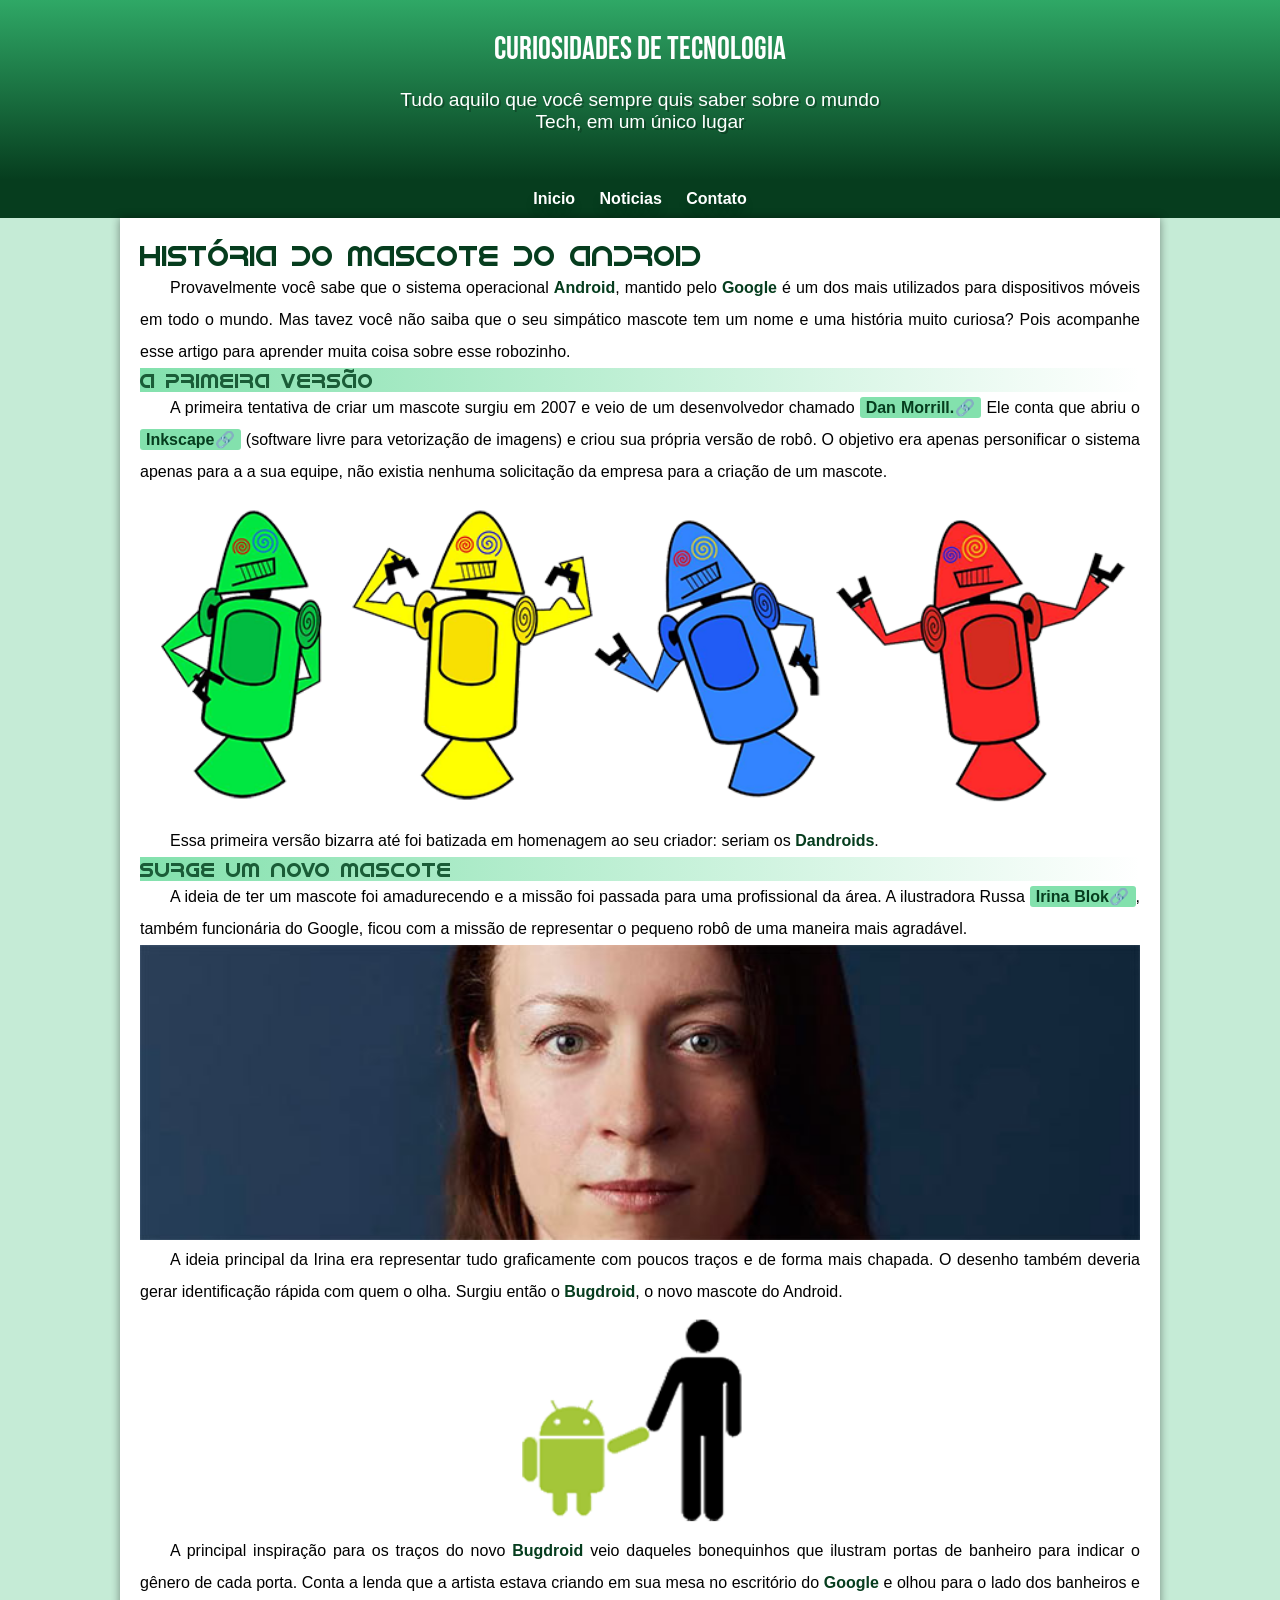
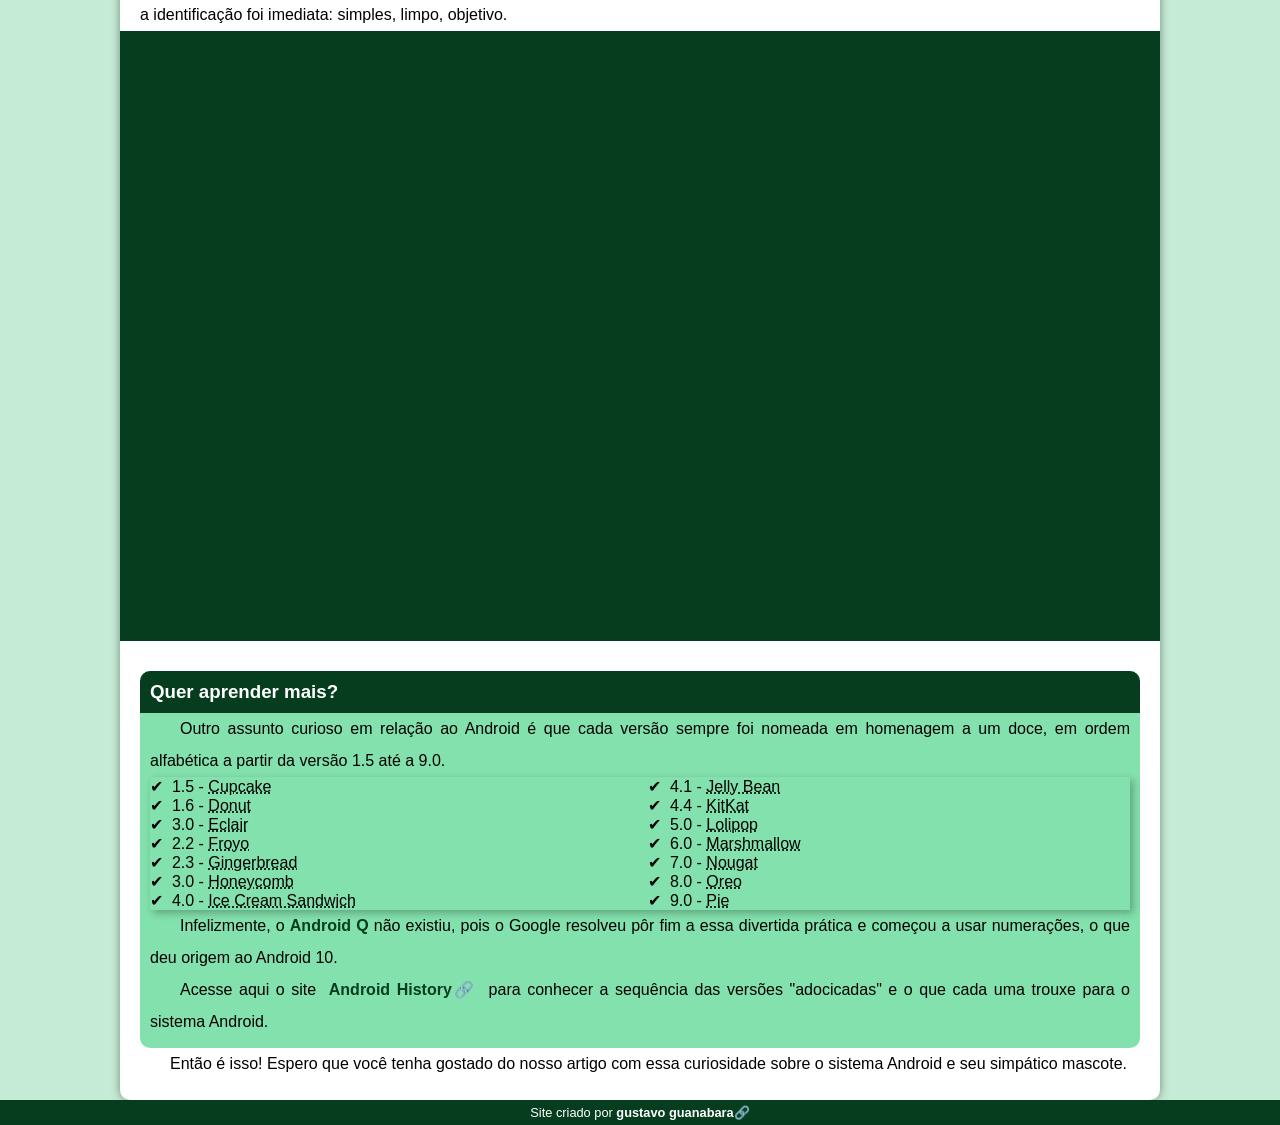
<file: index.html>
<!DOCTYPE html>
<html lang="pt-br">
<head>
    <meta charset="UTF-8">
    <meta name="viewport" content="width=device-width, initial-scale=1.0">
    <title>Como surgiu o mascote do android</title>
    <link rel="stylesheet" href="style.css">
    <link rel="shortcut icon" href="imagens/favicon.ico" type="image/x-icon">
</head>
<body>
    <header id="inicio">
        <h1>Curiosidades de tecnologia
        </h1>
        <p>Tudo aquilo que você sempre quis saber sobre o mundo Tech, em um único lugar</p>
    </header>
    <nav>
        <a href="#inicio">Inicio</a>
        <a href="#noticias">Noticias</a>
        <a href="#contato">Contato</a>
    </nav>

    <main>
        <article id="noticias">
            <h1>História do Mascote do Android</h1>

    <p>Provavelmente você sabe que o sistema operacional <strong>Android</strong>, mantido pelo <strong>Google</strong> é um dos mais utilizados para dispositivos móveis em todo o mundo. Mas tavez você não saiba que o seu simpático mascote tem um nome e uma história muito curiosa? Pois acompanhe esse artigo para aprender muita coisa sobre esse robozinho.</p>

    <h2>A primeira versão</h2>

    <p>A primeira tentativa de criar um mascote surgiu em 2007 e veio de um desenvolvedor chamado <a href="https://androidcommunity.com/dan-morrill-shows-us-the-android-mascot-that-almost-was-20130103" target="blank_" class="externo">Dan Morrill.</a> Ele conta que abriu o <a href="https://inkscape.org/pt-br" target="_blank" class="externo">Inkscape</a> (software livre para vetorização de imagens) e criou sua própria versão de robô. O objetivo era apenas personificar o sistema apenas para a a sua equipe, não existia nenhuma solicitação da empresa para a criação de um mascote.</p>

    <picture>
        <source media="(max-width: 670px)" srcset="imagens/dan-droids-pq.png">
        <img src="imagens/dan-droids.png" alt="primeiro mascote android"></picture>

    <p>Essa primeira versão bizarra até foi batizada em homenagem ao seu criador: seriam os <strong>Dandroids</strong>.</p>

    <h2>Surge um novo mascote</h2>

    <p>A ideia de ter um mascote foi amadurecendo e a missão foi passada para uma profissional da área. A ilustradora Russa <a href="https://www.irinablok.com" target="_blank" class="externo">Irina Blok</a>, também funcionária do Google, ficou com a missão de representar o pequeno robô de uma maneira mais agradável.</p>

    <picture>
        <source media="(max-width: 670px)" srcset="imagens/irina-blok-pq.jpg"><img src="imagens/irina-blok.jpg" alt="foto irina blok"></picture>

    <p>A ideia principal da Irina era representar tudo graficamente com poucos traços e de forma mais chapada. O desenho também deveria gerar identificação rápida com quem o olha. Surgiu então o <strong>Bugdroid</strong>, o novo mascote do Android.</p>

    <img src="imagens/bugdroid.png" alt="bugdroid" class="pequena">

    <p>A principal inspiração para os traços do novo <strong>Bugdroid</strong> veio daqueles bonequinhos que ilustram portas de banheiro para indicar o gênero de cada porta. Conta a lenda que a artista estava criando em sua mesa no escritório do <strong>Google</strong> e olhou para o lado dos banheiros e a identificação foi imediata: simples, limpo, objetivo.</p>

  <div class="video"><iframe width="560" height="315" src="https://www.youtube.com/embed/l2UDgpLz20M?si=wt3kCyBNm-HbtyWR" title="YouTube video player" frameborder="0" allow="accelerometer; autoplay; clipboard-write; encrypted-media; gyroscope; picture-in-picture; web-share" referrerpolicy="strict-origin-when-cross-origin" allowfullscreen></iframe></div>
    <aside id="curiosidades">   
        <h3>Quer aprender mais?</h3>
        <p>Outro assunto curioso em relação ao Android é que cada versão sempre foi nomeada em homenagem a um doce, em ordem alfabética a partir da versão 1.5 até a 9.0.</p>
        <ul>
            <li>1.5 - <abbr title="bolo de copo">Cupcake</abbr></li>
            <li>1.6 - <abbr title="rosquinha">Donut</abbr></li>
            <li>3.0 - <abbr title="bomba de chocolate">Eclair</abbr></li>
            <li>2.2 - <abbr title="yorgute congelado">Froyo</abbr></li>
            <li>2.3 - <abbr title="biscoite de gengibre">Gingerbread</abbr></li>
            <li>3.0 - <abbr title="favo de mel">Honeycomb</abbr></li>
            <li>4.0 - <abbr title="sanduiche de sorvete">Ice Cream Sandwich</abbr></li>
            <li>4.1 - <abbr title="jujuba">Jelly Bean</abbr></li>
            <li>4.4 - <abbr title="kitkat">KitKat</abbr></li>
            <li>5.0 - <abbr title="pirulito">Lolipop</abbr></li>
            <li>6.0 - <abbr title="marshmallow">Marshmallow</abbr></li>
            <li>7.0 - <abbr title="torrone">Nougat</abbr></li>
            <li>8.0 - <abbr title="oreo">Oreo</abbr></li>
            <li>9.0 - <abbr title="torta">Pie</abbr></li>
        </ul>
        <p>Infelizmente, o <strong>Android Q</strong> não existiu, pois o Google resolveu pôr fim a essa divertida prática e começou a usar numerações, o que deu origem ao Android 10.</p>
        <p>Acesse aqui o site <a href="https://www.android.com/intl/en-uk/what-is-android" target="_blank" class="externo">Android History</a> para conhecer a sequência das versões "adocicadas" e o que cada uma trouxe para o sistema Android.</p>
    </aside>

    <p>Então é isso! Espero que você tenha gostado do nosso artigo com essa curiosidade sobre o sistema Android e seu simpático mascote.</p>
        </article>
    </main>
    <footer id="contato">
        <p>Site criado por <a target="_blank" href="https://www.android.com/intl/en-uk/what-is-android" class="externo">gustavo guanabara</a></p>
    </footer>
</body>
</html>
</file>
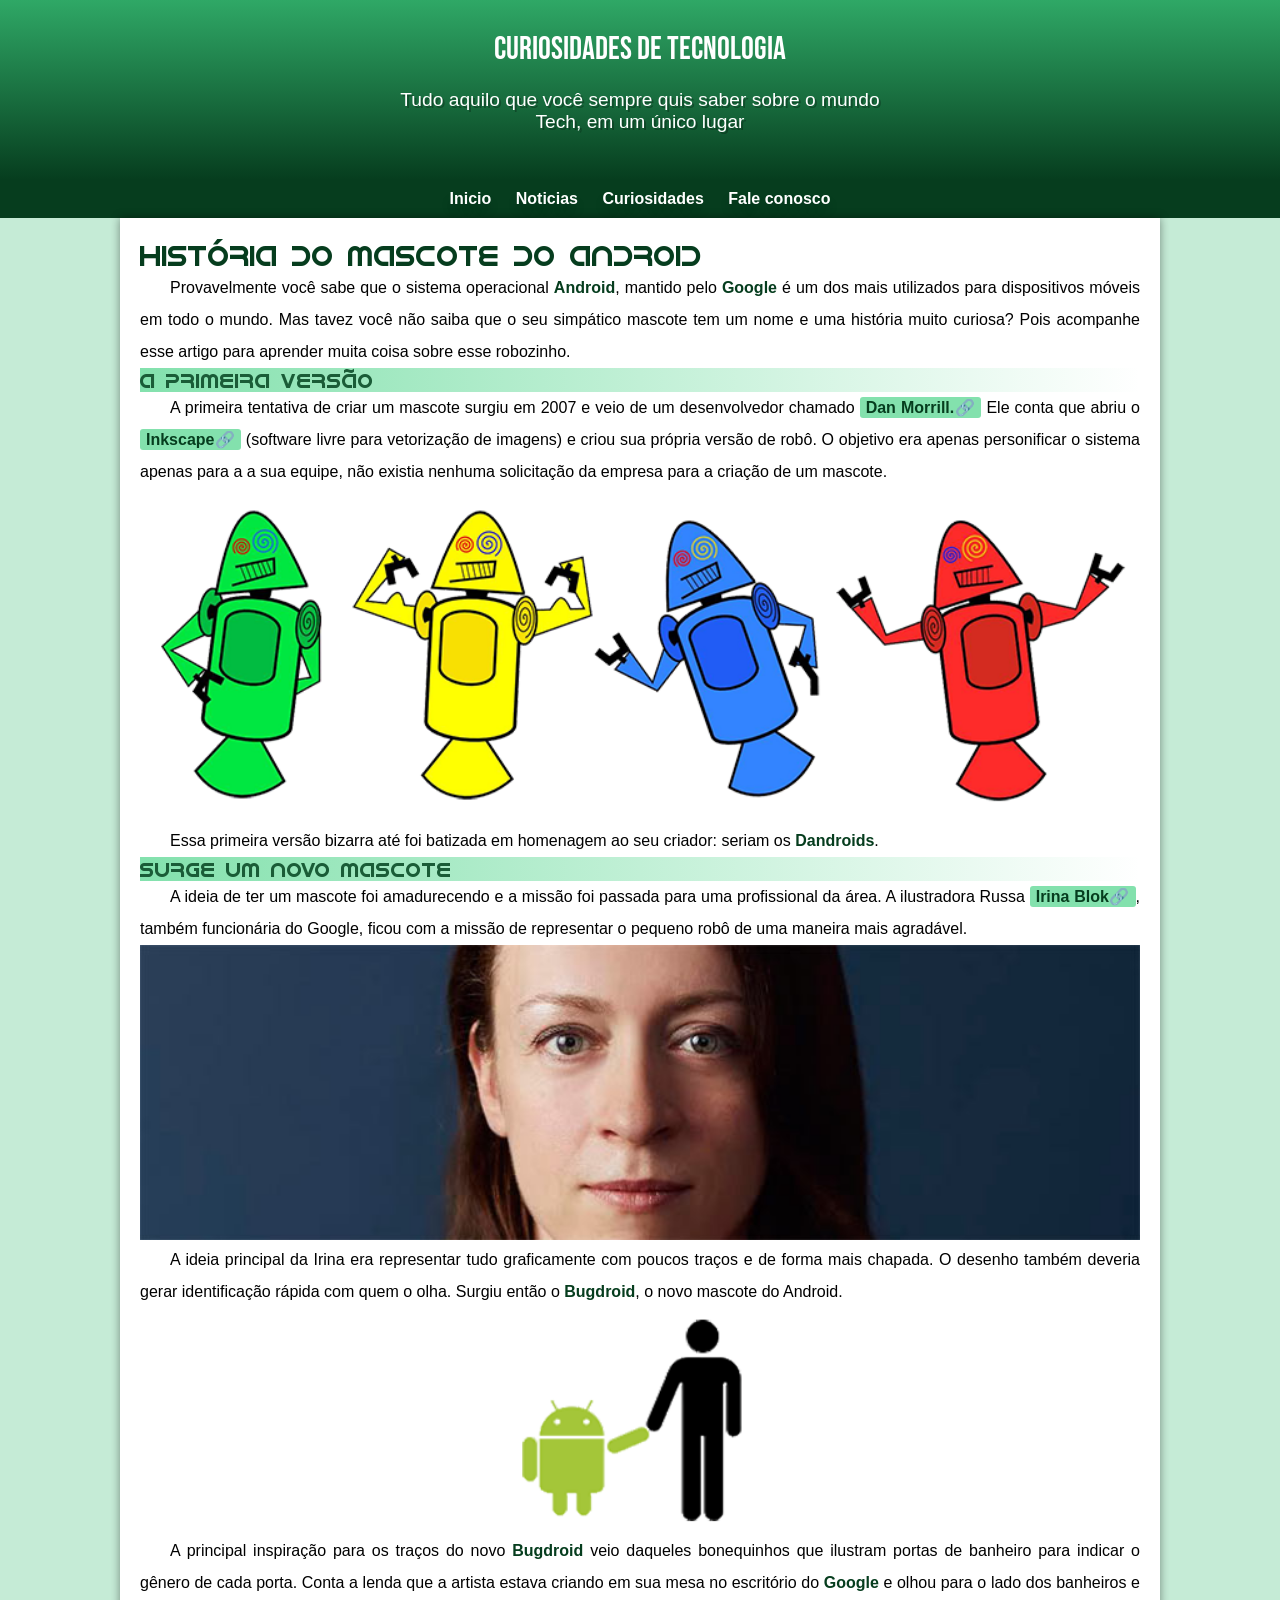
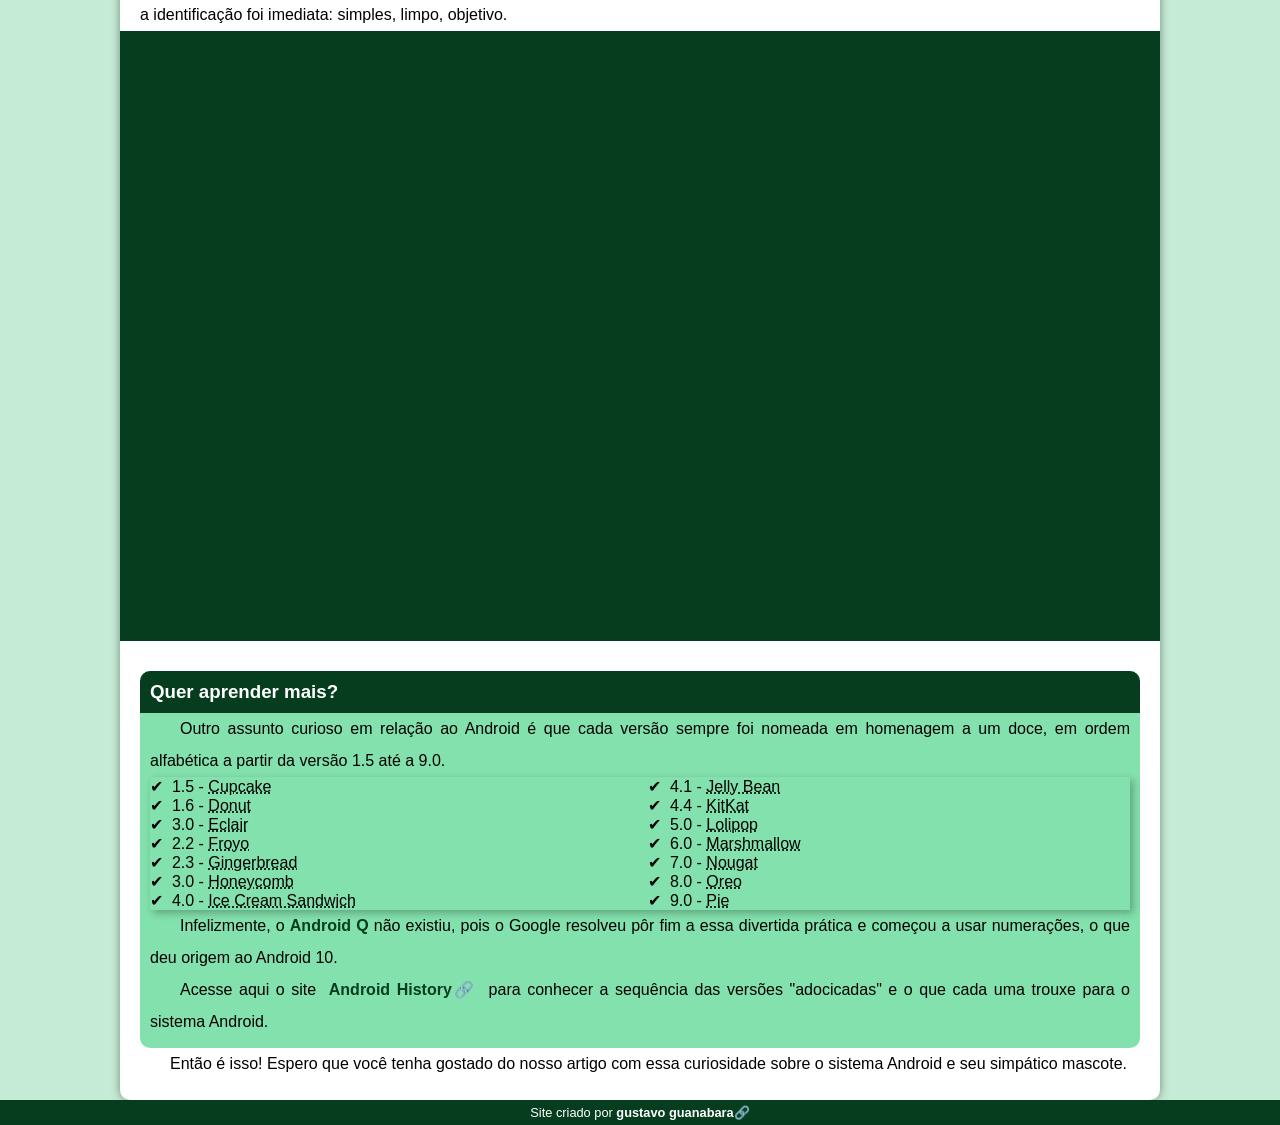
<file: index.html.html>
<!DOCTYPE html>
<html lang="pt-br">
<head>
    <meta charset="UTF-8">
    <meta name="viewport" content="width=device-width, initial-scale=1.0">
    <title>Como surgiu o mascote do android</title>
    <link rel="stylesheet" href="style.css">
    <link rel="shortcut icon" href="imagens/favicon.ico" type="image/x-icon">
</head>
<body>
    <header id="inicio">
        <h1>Curiosidades de tecnologia
        </h1>
        <p>Tudo aquilo que você sempre quis saber sobre o mundo Tech, em um único lugar</p>
    </header>
    <nav>
        <a href="#inicio">Inicio</a>
        <a href="#noticias">Noticias</a>
        <a href="#curiosidades">Curiosidades</a>
        <a href="#faleconosco">Fale conosco</a>
    </nav>

    <main>
        <article id="noticias">
            <h1>História do Mascote do Android</h1>

    <p>Provavelmente você sabe que o sistema operacional <strong>Android</strong>, mantido pelo <strong>Google</strong> é um dos mais utilizados para dispositivos móveis em todo o mundo. Mas tavez você não saiba que o seu simpático mascote tem um nome e uma história muito curiosa? Pois acompanhe esse artigo para aprender muita coisa sobre esse robozinho.</p>

    <h2>A primeira versão</h2>

    <p>A primeira tentativa de criar um mascote surgiu em 2007 e veio de um desenvolvedor chamado <a href="https://androidcommunity.com/dan-morrill-shows-us-the-android-mascot-that-almost-was-20130103" target="blank_" class="externo">Dan Morrill.</a> Ele conta que abriu o <a href="https://inkscape.org/pt-br" target="_blank" class="externo">Inkscape</a> (software livre para vetorização de imagens) e criou sua própria versão de robô. O objetivo era apenas personificar o sistema apenas para a a sua equipe, não existia nenhuma solicitação da empresa para a criação de um mascote.</p>

    <picture>
        <source media="(max-width: 670px)" srcset="imagens/dan-droids-pq.png">
        <img src="imagens/dan-droids.png" alt="primeiro mascote android"></picture>

    <p>Essa primeira versão bizarra até foi batizada em homenagem ao seu criador: seriam os <strong>Dandroids</strong>.</p>

    <h2>Surge um novo mascote</h2>

    <p>A ideia de ter um mascote foi amadurecendo e a missão foi passada para uma profissional da área. A ilustradora Russa <a href="https://www.irinablok.com" target="_blank" class="externo">Irina Blok</a>, também funcionária do Google, ficou com a missão de representar o pequeno robô de uma maneira mais agradável.</p>

    <picture>
        <source media="(max-width: 670px)" srcset="imagens/irina-blok-pq.jpg"><img src="imagens/irina-blok.jpg" alt="foto irina blok"></picture>

    <p>A ideia principal da Irina era representar tudo graficamente com poucos traços e de forma mais chapada. O desenho também deveria gerar identificação rápida com quem o olha. Surgiu então o <strong>Bugdroid</strong>, o novo mascote do Android.</p>

    <img src="imagens/bugdroid.png" alt="bugdroid" class="pequena">

    <p>A principal inspiração para os traços do novo <strong>Bugdroid</strong> veio daqueles bonequinhos que ilustram portas de banheiro para indicar o gênero de cada porta. Conta a lenda que a artista estava criando em sua mesa no escritório do <strong>Google</strong> e olhou para o lado dos banheiros e a identificação foi imediata: simples, limpo, objetivo.</p>

  <div class="video"><iframe width="560" height="315" src="https://www.youtube.com/embed/l2UDgpLz20M?si=wt3kCyBNm-HbtyWR" title="YouTube video player" frameborder="0" allow="accelerometer; autoplay; clipboard-write; encrypted-media; gyroscope; picture-in-picture; web-share" referrerpolicy="strict-origin-when-cross-origin" allowfullscreen></iframe></div>
    <aside id="curiosidades">   
        <h3>Quer aprender mais?</h3>
        <p>Outro assunto curioso em relação ao Android é que cada versão sempre foi nomeada em homenagem a um doce, em ordem alfabética a partir da versão 1.5 até a 9.0.</p>
        <ul>
            <li>1.5 - <abbr title="bolo de copo">Cupcake</abbr></li>
            <li>1.6 - <abbr title="rosquinha">Donut</abbr></li>
            <li>3.0 - <abbr title="bomba de chocolate">Eclair</abbr></li>
            <li>2.2 - <abbr title="yorgute congelado">Froyo</abbr></li>
            <li>2.3 - <abbr title="biscoite de gengibre">Gingerbread</abbr></li>
            <li>3.0 - <abbr title="favo de mel">Honeycomb</abbr></li>
            <li>4.0 - <abbr title="sanduiche de sorvete">Ice Cream Sandwich</abbr></li>
            <li>4.1 - <abbr title="jujuba">Jelly Bean</abbr></li>
            <li>4.4 - <abbr title="kitkat">KitKat</abbr></li>
            <li>5.0 - <abbr title="pirulito">Lolipop</abbr></li>
            <li>6.0 - <abbr title="marshmallow">Marshmallow</abbr></li>
            <li>7.0 - <abbr title="torrone">Nougat</abbr></li>
            <li>8.0 - <abbr title="oreo">Oreo</abbr></li>
            <li>9.0 - <abbr title="torta">Pie</abbr></li>
        </ul>
        <p>Infelizmente, o <strong>Android Q</strong> não existiu, pois o Google resolveu pôr fim a essa divertida prática e começou a usar numerações, o que deu origem ao Android 10.</p>
        <p>Acesse aqui o site <a href="https://www.android.com/intl/en-uk/what-is-android" target="_blank" class="externo">Android History</a> para conhecer a sequência das versões "adocicadas" e o que cada uma trouxe para o sistema Android.</p>
    </aside>

    <p>Então é isso! Espero que você tenha gostado do nosso artigo com essa curiosidade sobre o sistema Android e seu simpático mascote.</p>
        </article>
    </main>
    <footer id="faleconosco">
        <p>Site criado por <a target="_blank" href="https://www.android.com/intl/en-uk/what-is-android" class="externo">gustavo guanabara</a></p>
    </footer>
</body>
</html>
</file>
<file: style.css>
@charset "UTF-8";

@import url('https://fonts.googleapis.com/css2?family=Bebas+Neue&display=swap');

@font-face {
    font-family: 'android';
    src: url(fontes/idroid.otf);
}

    html {
      scroll-behavior: smooth;
    }

:root {
    --cor-primaria: #2fa866;
    --cor-secundaria: #83e1ad;
    --cor-fundo: #c5ebd6;
    --cor-texto: #063d1e;
    --cor-link: #1a5c37;
    --fonte-principal: arial, verdana, sans-serif;
    --fonte-destaque: 'Bebas Neue', cursive;
    --fonte-icone: 'android', cursive;
}

* {
    margin: 0;
    padding: 0;
}


body {
background-color: var(--cor-fundo);
font-family: var(--fonte-principal);
}

a.externo::after {
    content: '\1F517';
}


header {
    background-color: var(--cor-texto);
    min-height: 150px;
    text-align: center;
    padding-top: 30px;
    background-image: linear-gradient(to bottom, var(--cor-primaria), var(--cor-texto));
}

header > h1 {
    color: white;
    font-family: var(--fonte-destaque);
    margin-bottom: 20px;
    font-weight: normal;
}

header > p {
    color: white;
    font-family: var(--fonte-principal);
    font-size: 1.2em;
    max-width: 500px;
    margin: auto;
    padding-right: 10px;
    padding-left: 10px;
    text-shadow: 2px 2px 0px rgba(0, 0, 0, 0.267);
}

nav {
    background-color: var(--cor-texto);
    padding: 10px;
    text-shadow: 0px 7px 9px rgba(0, 0, 0, 0.192);
    text-align: center;
}

nav > a {
    color: white;
    text-decoration: none;
    font-weight: bold;
    padding: 10px;
    border-radius: 5px;
    transition-duration:0.4s;
}

nav > a:hover{
    background-color: var(--cor-primaria);
    color: var(--cor-texto);
}

main {
    background-color: white;
    min-width: 300px;
    max-width: 1000px;
    margin: auto;
    padding: 20px;
    background-color: white;
    box-shadow: 0px 0px 10px rgba(0, 0, 0, 0.418);
    border-bottom-left-radius: 10px;
    border-bottom-right-radius: 10px;
}

main h1 {
    color: var(--cor-texto);
    font-family: var(--fonte-icone);
    font-weight: normal;
    font-size: 1.8em;
}

main h2 {
    font-family: var(--fonte-icone);
    color: var(--cor-link);
        font-size: 1.3em;
    background-image: linear-gradient(to right, var(--cor-secundaria), transparent);
    font-weight: normal;
}

main p{
    margin: 15 0px;
    text-align: justify;
    text-indent: 30px;
    line-height: 2em;
    font-size: 1em;
}

main img {
    width: 100%;
}

main strong {
    color : var(--cor-texto);
    font-weight: bold;
}

main a{
        background-color: var(--cor-secundaria);
    color : var(--cor-texto);
    font-weight: bold;
    padding: 2px 6px;
    border-radius: 3px;
    text-decoration: none;
}

main a:hover {
    text-decoration: underline;
    color: var(--cor-primaria);
        transition-duration: 0.3s;
}

main img.pequena {
    max-width: 350px;
    margin: auto;
    display: block;
}

div.video {
    background-color: var(--cor-texto);
    margin: 0px -20px 30px -20px;
    padding: 20px;
    padding-bottom: 59%;
    position: relative;
}

div.video > iframe {
    position: absolute;
    top: 5%;
    left: 5%;
    width: 90%;
    height: 90%;
}

aside {
    background-color: var(--cor-secundaria);
    padding: 10px;
    border-radius: 10px;
}

aside > ul {
    list-style-type: '\2714\00A0\00A0';
    list-style-position: inside;
    columns: 2;
    box-shadow: 3px 3px 8px rgba(0, 0, 0, 0.281);
}

aside h3 {
    background-color: #063d1e;
    color: white;
    padding: 10px;
    margin: -10px -10px 0px -10px;
    border-radius: 10px 10px 0px 0px;
}

footer {
    background-color: var(--cor-texto);
    color: white;
    text-align: center;
    font-size: 0.8em;
    padding: 5px;
}

footer a {
    color: white;
    font-weight: bold;
    text-decoration: none;
}

footer a:hover {
    background-color: var(--cor-primaria);
    color: var(--cor-texto);
}
</file>
